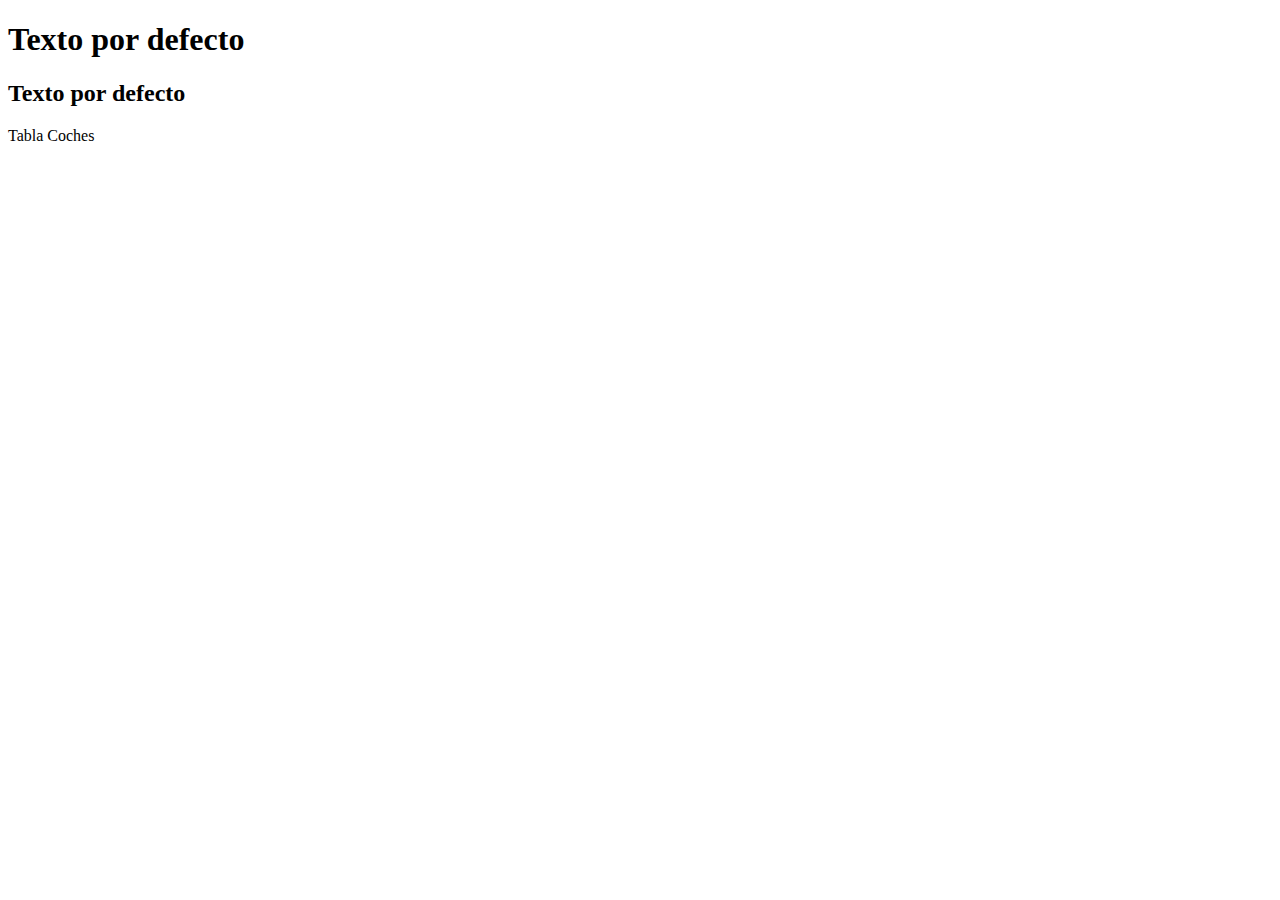
<file: coches/src/main/resources/templates/index.html>
<!DOCTYPE html>
<html xmlns:th="http://www.thymeleaf.org">
<head>
    <meta charset="UTF-8">
	<title th:text="#{titulo.coches}">Coches</title>
</head>
	<body>	
		<div th:replace="~{fragmentos :: idioma}"></div>
		<h1 th:text="${mensaje}">Texto por defecto</h1>
		<h2 th:text="#{message.title}">Texto por defecto</h2>
		
		<a th:href="@{/coches}">Tabla Coches</a>
		
	</body>
</html>
</file>
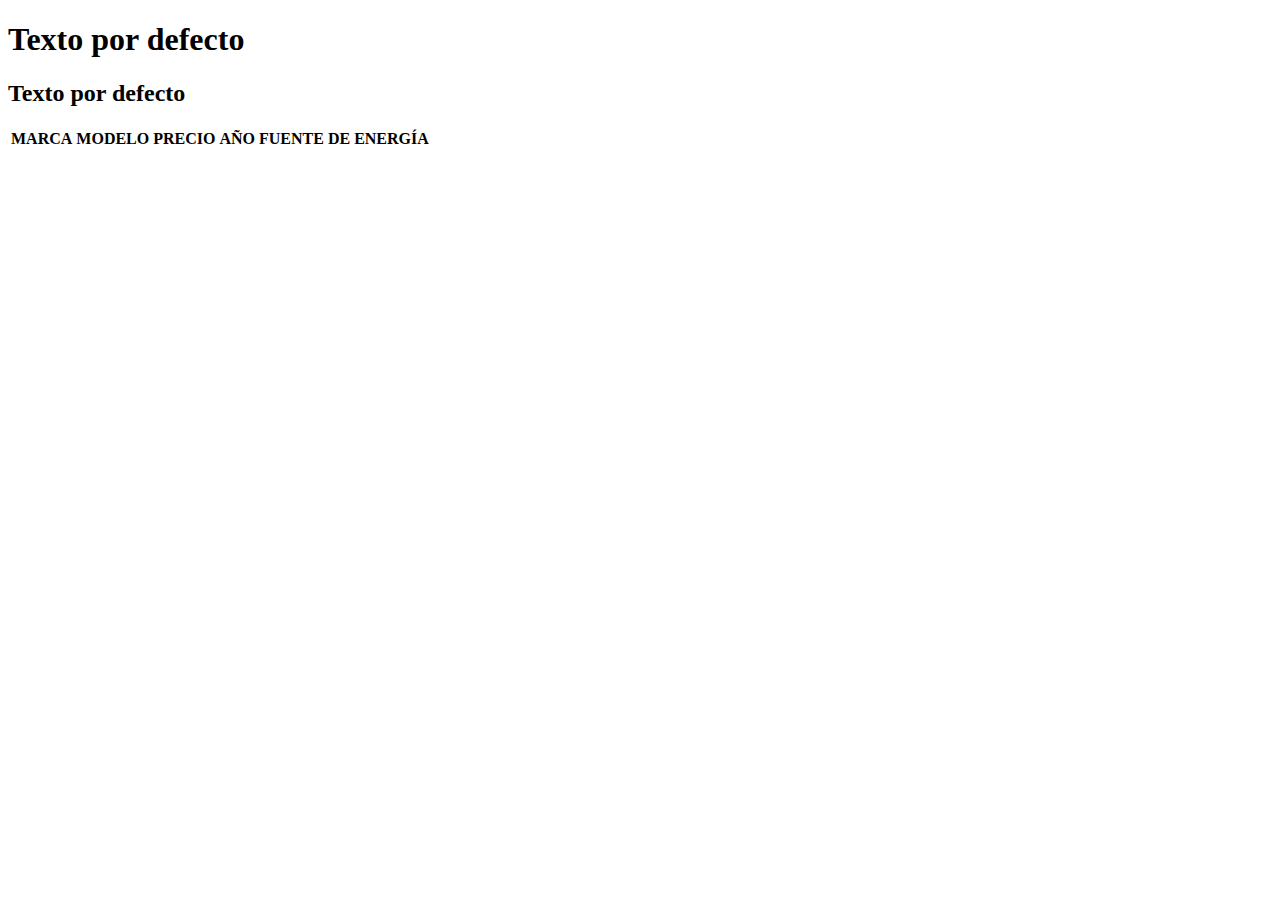
<file: coches/src/main/resources/templates/coches.html>
<!DOCTYPE html>
<html xmlns:th="http://www.thymeleaf.org">

<head>
	<meta charset="UTF-8">
	<title th:text="#{titulo.coches}">Coches</title>
</head>

<body>
	<div th:replace="~{fragmentos :: idioma}"></div>
	<h1 th:text="${mensaje}">Texto por defecto</h1>
	<h2 th:text="#{titulo.coches}">Texto por defecto</h2>
	<table>
		<tr>
			<th>MARCA</th>
			<th>MODELO</th>
			<th>PRECIO</th>
			<th>AÑO</th>
			<th>FUENTE DE ENERGÍA</th>
		</tr>
		<tr th:each="coche : ${coches}">
			<td th:text="${coche.marca}"></td>
			<td th:text="${coche.modelo}"></td>
			<td th:text="${coche.precio}"></td>
			<td th:text="${coche.ano}"></td>
			<td th:text="${coche.fuenteEnergia}"></td>
		</tr>
		</tr>
	</table>
	<a th:href="@{/}"><p th:text="#{message.atras}"></p></a>
</body>

</html>
</file>
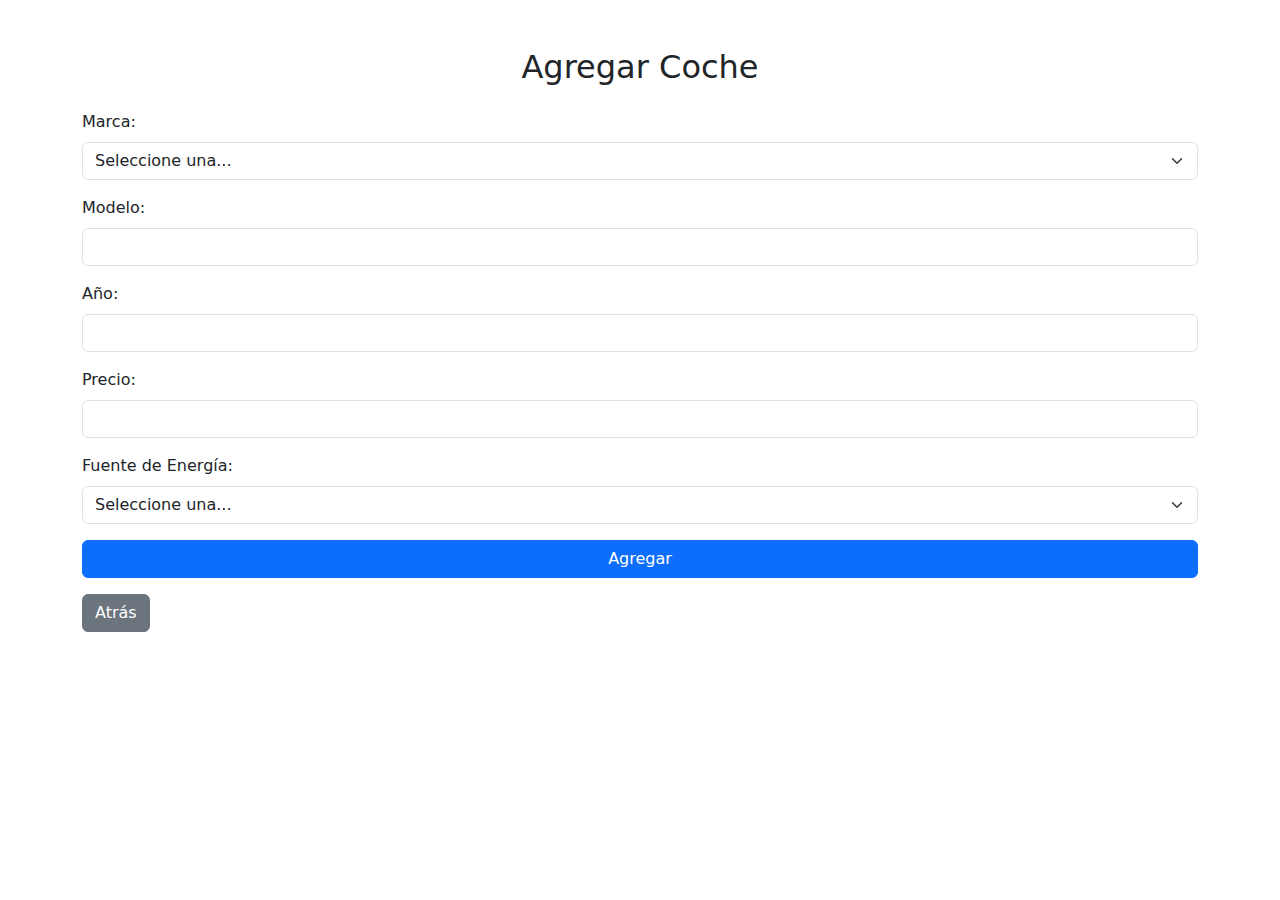
<file: coches/src/main/resources/templates/form_coche.html>
<!DOCTYPE html>
<html xmlns:th="http://www.thymeleaf.org" lang="es">

<head>
    <meta charset="UTF-8">
    <meta name="viewport" content="width=device-width, initial-scale=1.0">
    <title>Agregar Coche</title>
    <link rel="stylesheet" href="https://cdn.jsdelivr.net/npm/bootstrap@5.3.2/dist/css/bootstrap.min.css">
</head>

<body>
    <div class="container mt-5">
        <h2 class="text-center mb-4">Agregar Coche</h2>
        <form th:action="@{/nuevo_coche}" th:object="${coche}" method="post" class="needs-validation" novalidate>
            <!-- Marca -->
            <div class="mb-3">
                <label for="marca" class="form-label" th:text="#{coche.marca}">Marca:</label>
                <select th:field="*{marca}" id="marca" class="form-select" required>
                    <option value="" disabled selected>Seleccione una...</option>
                    <option th:each="tipo : ${marcas}" th:value="${tipo}" th:text="${tipo}"></option>
                </select>
                <div class="text-danger" th:if="${#fields.hasErrors('marca')}" th:errors="*{marca}"></div>
            </div>
            <!-- Modelo -->
            <div class="mb-3">
                <label for="modelo" class="form-label" th:text="#{coche.modelo}">Modelo:</label>
                <input type="text" th:field="*{modelo}" id="modelo" class="form-control" required>
                <div class="text-danger" th:if="${#fields.hasErrors('modelo')}" th:errors="*{modelo}"></div>
            </div>
            <!-- Año -->
            <div class="mb-3">
                <label for="ano" class="form-label" th:text="#{coche.anyo}">Año:</label>
                <input type="number" th:field="*{ano}" id="ano" class="form-control" min="1983" required>
                <div class="text-danger" th:if="${#fields.hasErrors('ano')}" th:errors="*{ano}"></div>
            </div>
            <!-- Precio -->
            <div class="mb-3">
                <label for="precio" class="form-label" th:text="#{coche.precio}">Precio:</label>
                <input type="text" th:field="*{precio}" id="precio" class="form-control" required>
                <div class="text-danger" th:if="${#fields.hasErrors('precio')}" th:errors="*{precio}"></div>
            </div>
            <!-- Fuente de Energía -->
            <div class="mb-3">
                <label for="fuenteEnergia" class="form-label" th:text="#{coche.fuenteEnergia}">Fuente de Energía:</label>
                <select th:field="*{fuenteEnergia}" id="fuenteEnergia" class="form-select" required>
                    <option value="" disabled selected>Seleccione una...</option>
                    <option th:each="tipo : ${fuentesenergia}" th:value="${tipo}" th:text="${tipo}"></option>
                </select>
                <div class="text-danger" th:if="${#fields.hasErrors('fuenteEnergia')}" th:errors="*{fuenteEnergia}"></div>
            </div>
            <!-- Botón de envío -->
            <div class="d-grid">
                <button type="submit" class="btn btn-primary">Agregar</button>
            </div>
        </form>
        <!-- Botón de regreso -->
        <div class="mt-3">
            <a th:href="@{/}" class="btn btn-secondary">
                <span th:text="#{message.atras}">Atrás</span>
            </a>
        </div>
		<!--
		<h1>Marcas de Coches</h1>
				   <ul>
				       <li th:each="marca : ${marcas}" th:text="${marca}"></li>
				   </ul>
				   -->
    </div>

    <script src="https://cdn.jsdelivr.net/npm/bootstrap@5.3.2/dist/js/bootstrap.bundle.min.js"></script>
</body>

</html>
</file>
